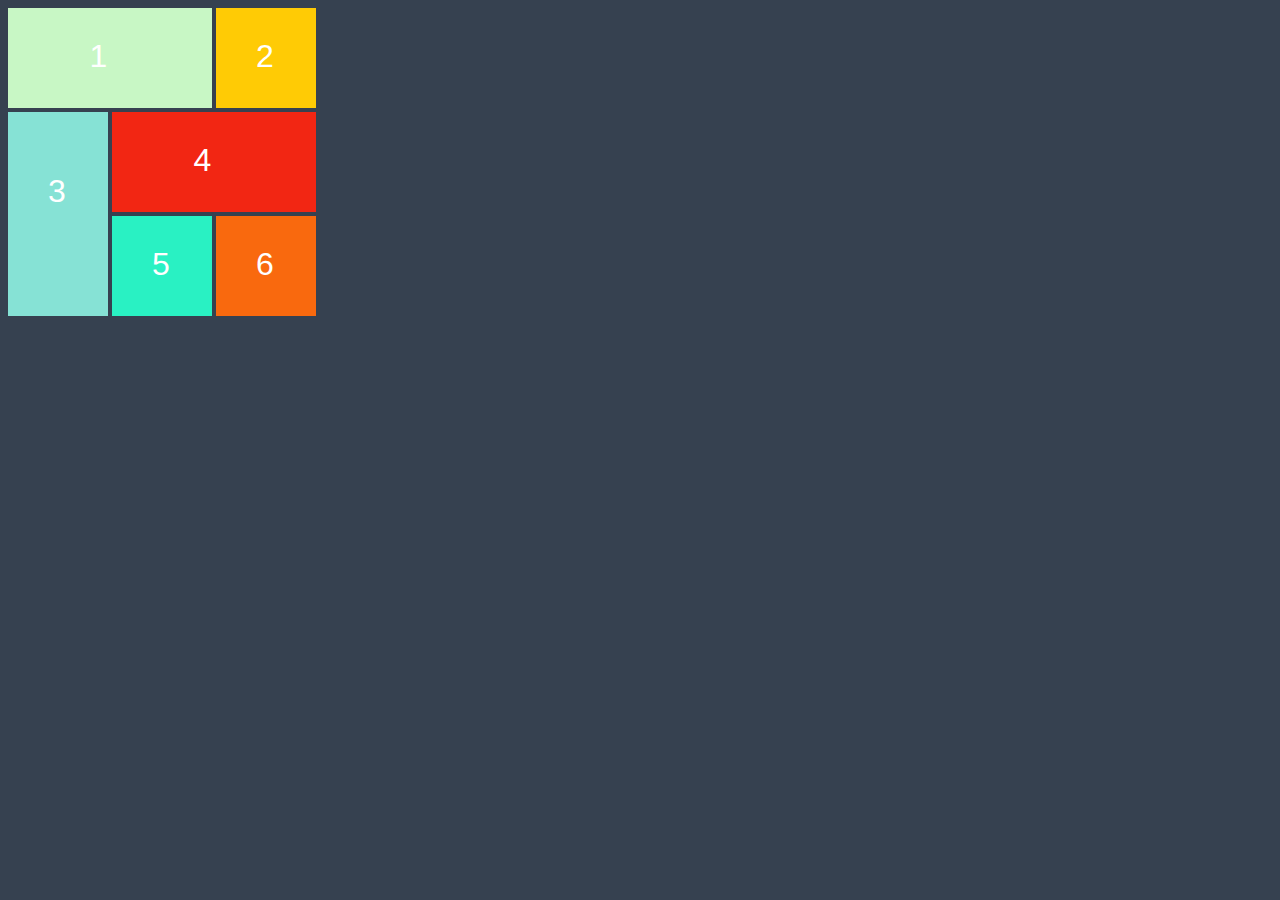
<file: grid1.html>
<html>
<head>
	<title>My Web Specialist</title>
	<style type="text/css">
		body{
			/*background: #24252a;*/
			/*background: #34495e;*/
			background-color: #364150;
			color: #fff;
			font-family: 'Arial';
			font-size: 2em;
		}

		
		img{
			max-width: 100%;
		}

		div span{
			position: relative;
			top: 30%;
			left: 40%;
		}

		.container{
			display: grid;
			grid-template-columns: 100px 100px 100px;
			grid-template-rows : 100px 100px 100px;
			grid-gap:4px;
		}

		.menu{
			background: #c8f7c5;
			grid-column:1/3;
			grid-row:1/2;
		}

		.sidebar{
			background-color: #ffcb05;
			grid-column:3/4;
			grid-row:1/2;			
		}

		.konten{
			background-color: #f22613;
		}

		.list1{
			background-color: #86e2d5;
			grid-column:1/2;
			grid-row:2/4;			
		}

		.list2{
			grid-column:2/4;
			grid-row:2/3;
		}

		.list3{
			background-color: #29f1c3;
			grid-column:2/3;
			grid-row:3/4;
		}

		.footer{
			background-color: #f9690e;
			grid-column:3/4;
			grid-row:3/4;
		}

		.footer{
		}

	</style>
</head>
<body>
	<div class='container'>
		<div class='menu'><span>1</span></div>
		<div class='sidebar'><span>2</span></div>
		<div class='konten list1' ><span>3</span></div>
		<div class='konten list2' ><span>4</span></div>
		<div class='konten list3' ><span>5</span></div>
		<div class='footer' ><span>6</span></div>
	</div>
</body>
</html>
</file>
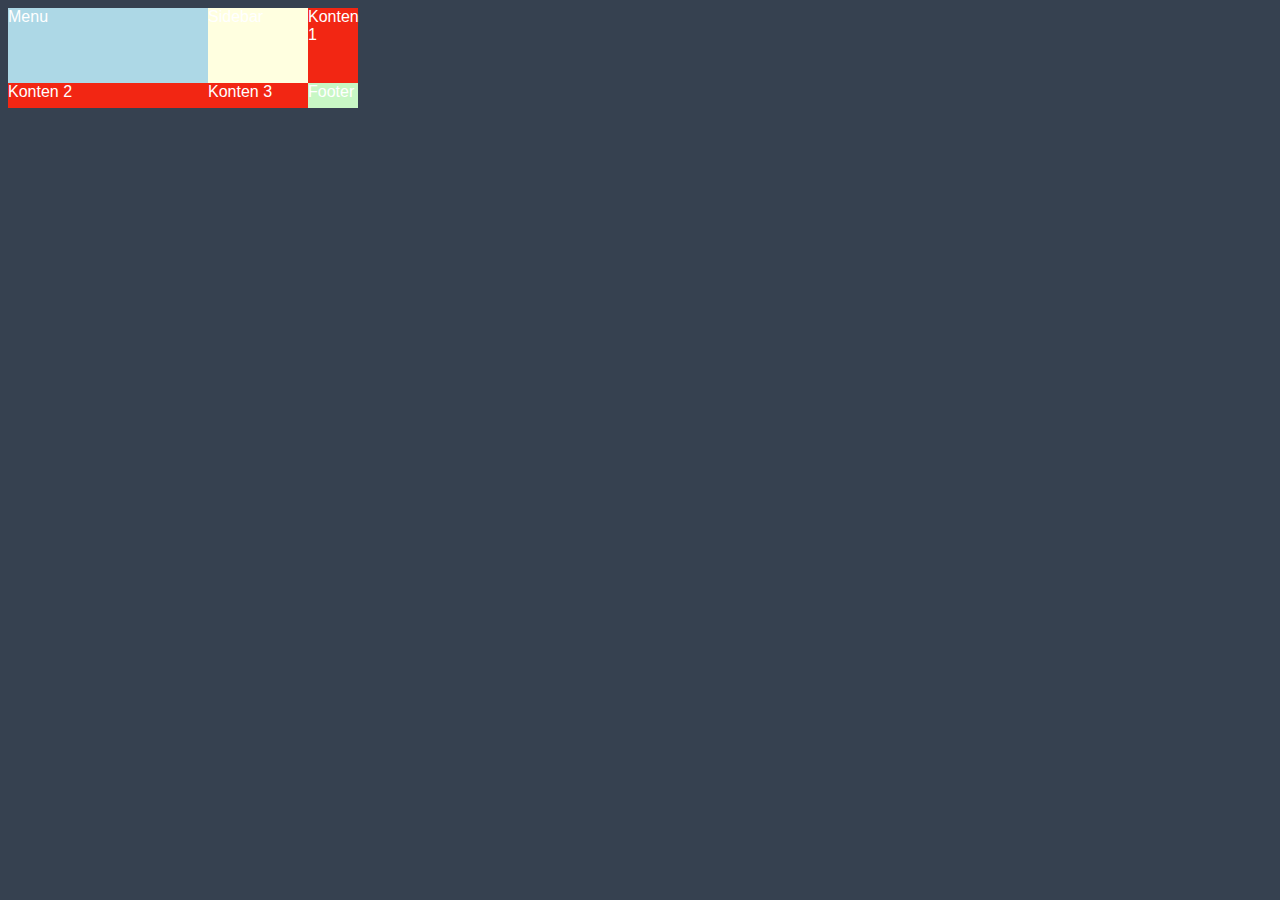
<file: grid2.html>
<html>
<head>
	<title>My Web Specialist</title>
	<style type="text/css">
		body{
			/*background: #24252a;*/
			/*background: #34495e;*/
			background-color: #364150;
			color: #fff;
			font-family: 'Arial';
		}

		
		img{
			max-width: 100%;
		}

		.container{
			display: grid;
			grid-template-columns: 200px 100px 50px;
			grid-template-rows : 75px 25px;
		}

		.menu{
			background: lightblue;
		}

		.sidebar{
			background-color: lightyellow;
		}

		.konten{
			background-color: #f22613;
		}

		.footer{
			background-color: #c8f7c5;
		}

	</style>
</head>
<body>
	<div class='container'>
		<div class='menu'>Menu</div>
		<div class='sidebar'>Sidebar</div>
		<div class='konten' >Konten 1</div>
		<div class='konten' >Konten 2</div>
		<div class='konten' >Konten 3</div>
		<div class='footer' >Footer</div>
	</div>
</body>
</html>
</file>
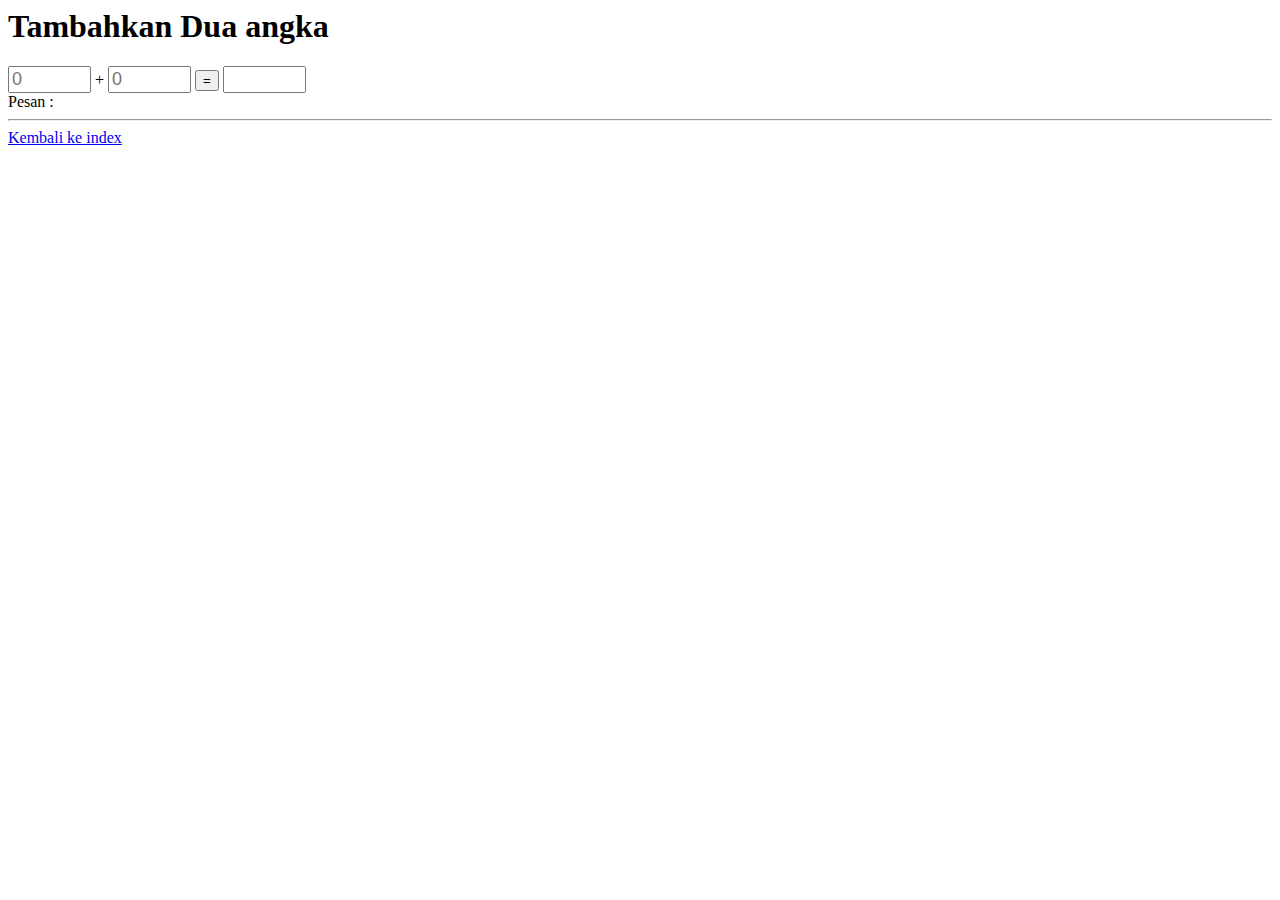
<file: project1/add2numbers.html>
<html>
    <head>
    <meta name="viewport" content="width=device-width, initial-scale=1">
    <title>Add2Numbers</title>
    <style>
        input {
        font-size: large
        }
    </style>
</head>
<body>
    <h1>Tambahkan Dua angka</h1>
    <div class="calc">
        <input type="text" size="5" placeholder="0" />
        +
        <input type="text" size="5" placeholder="0" />
        <button> = </button>
        <input type="text" size="5" readonly />
    </div>
    <label>Pesan : </label> <span id='message'></span>
    <script src="app/add2numbers.js"></script>
    <hr>
    <a href="../index.html">Kembali ke index</a>
</body>
</html>
</file>
